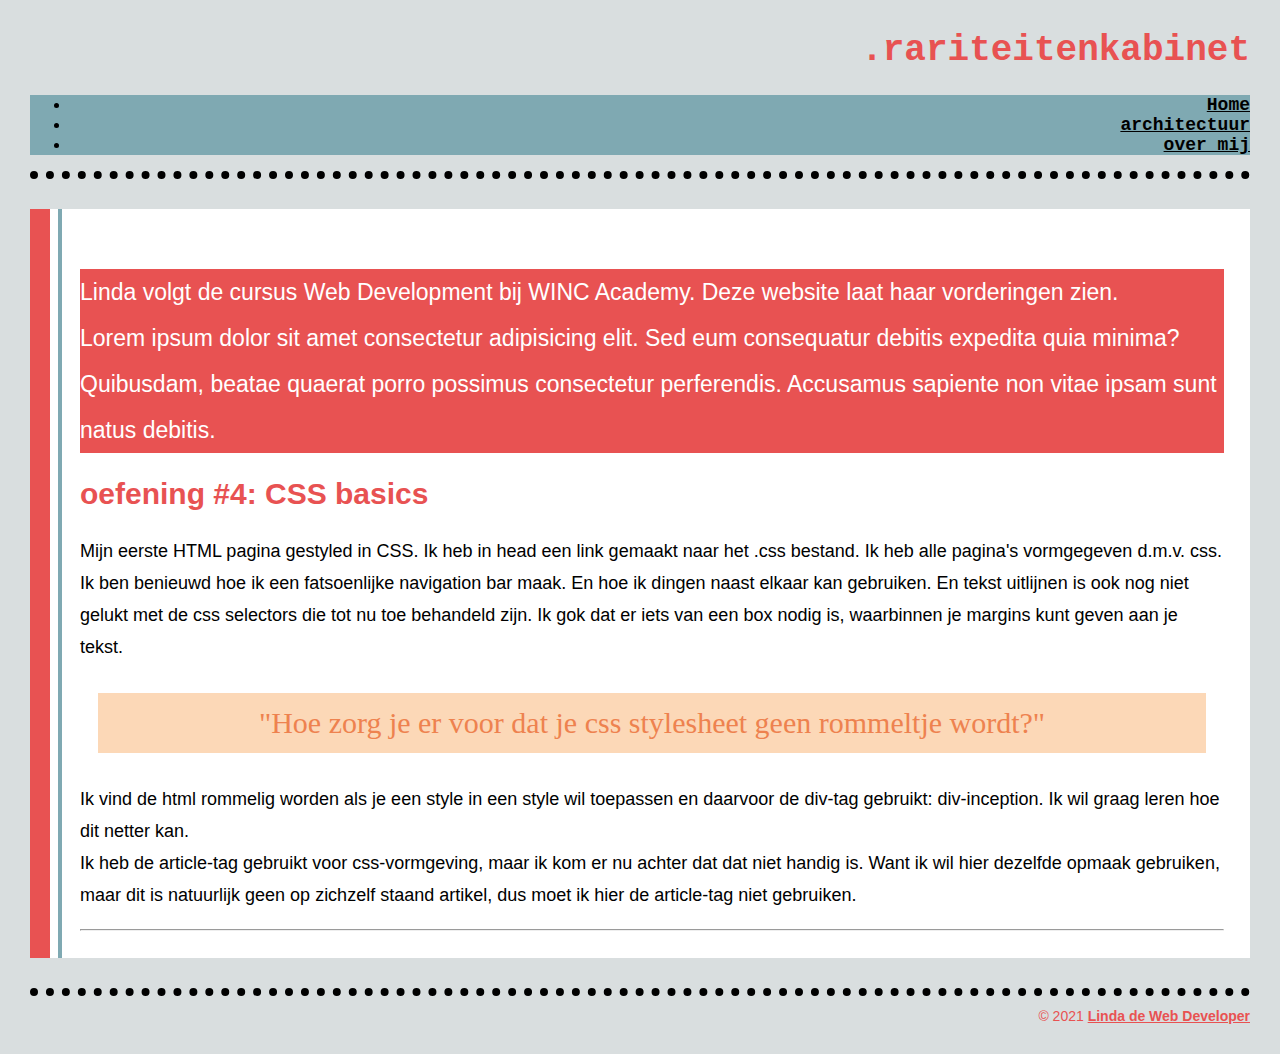
<file: 004_CSS_basics/index.html>
<!DOCTYPE html>

<html>

<head>
    <title>.rariteitenkabinet</title>
    <link rel="stylesheet" type="text/css" href="css/styles.css">
</head>

<body>

    <header>
        <!--Zo kun je aantekeningen toevoegen. Heel erg handig, voor jezelf of als je samenwerkt.-->
        <h1>.rariteitenkabinet</h1>
        <nav id="navigation">
            <ul>
                <li><a class="navigation" href="index.html">Home</a></li>
                <li><a class="navigation" href="pagina1.html">architectuur</a></li>
                <li><a class="navigation" href="about.html">over mij</a></li>
            </ul>
        </nav>
    </header>

    <div id="basicLayout">

        <main>
            <div class="inleiding">
                Linda volgt de cursus Web Development bij WINC Academy.
                Deze website laat haar vorderingen zien.<br>
                Lorem ipsum dolor sit amet consectetur adipisicing elit. Sed eum consequatur debitis expedita quia
                minima? Quibusdam, beatae quaerat porro possimus consectetur perferendis. Accusamus sapiente non vitae
                ipsam sunt natus debitis.
            </div>

            <article>
                <h2>oefening #4: CSS basics</h2>
                <p class="tekstArtikel">
                    Mijn eerste HTML pagina gestyled in CSS. Ik heb in head een link gemaakt naar het .css bestand. Ik
                    heb alle pagina's
                    vormgegeven
                    d.m.v. css.<br>
                    Ik ben benieuwd hoe ik een fatsoenlijke navigation bar maak.
                    En hoe ik dingen naast elkaar kan gebruiken. En tekst uitlijnen is ook nog niet gelukt met de css
                    selectors die tot nu toe behandeld zijn. Ik gok dat er iets van een box nodig is, waarbinnen je
                    margins kunt geven aan je
                    tekst.
                </p>
                <p class="quote">
                    "Hoe zorg je er voor dat je css stylesheet geen rommeltje wordt?"
                </p>
                <p class="tekstArtikel">
                    Ik vind de html rommelig worden als je een style in een style wil toepassen en daarvoor de div-tag
                    gebruikt: div-inception. Ik wil graag leren hoe dit netter kan.<br>
                    Ik heb de article-tag gebruikt voor css-vormgeving, maar ik kom er nu achter dat dat niet handig is.
                    Want ik wil hier dezelfde opmaak gebruiken, maar dit is natuurlijk geen op zichzelf staand artikel,
                    dus
                    moet ik hier de article-tag niet gebruiken.
                </p>
                <hr>
            </article>

        </main>

    </div>

    <footer>
        <p id="copyright">
            © 2021 <a class="webdeveloper" href="about.html">Linda de Web Developer</a>
        </p>
    </footer>

</body>

</html>
</file>
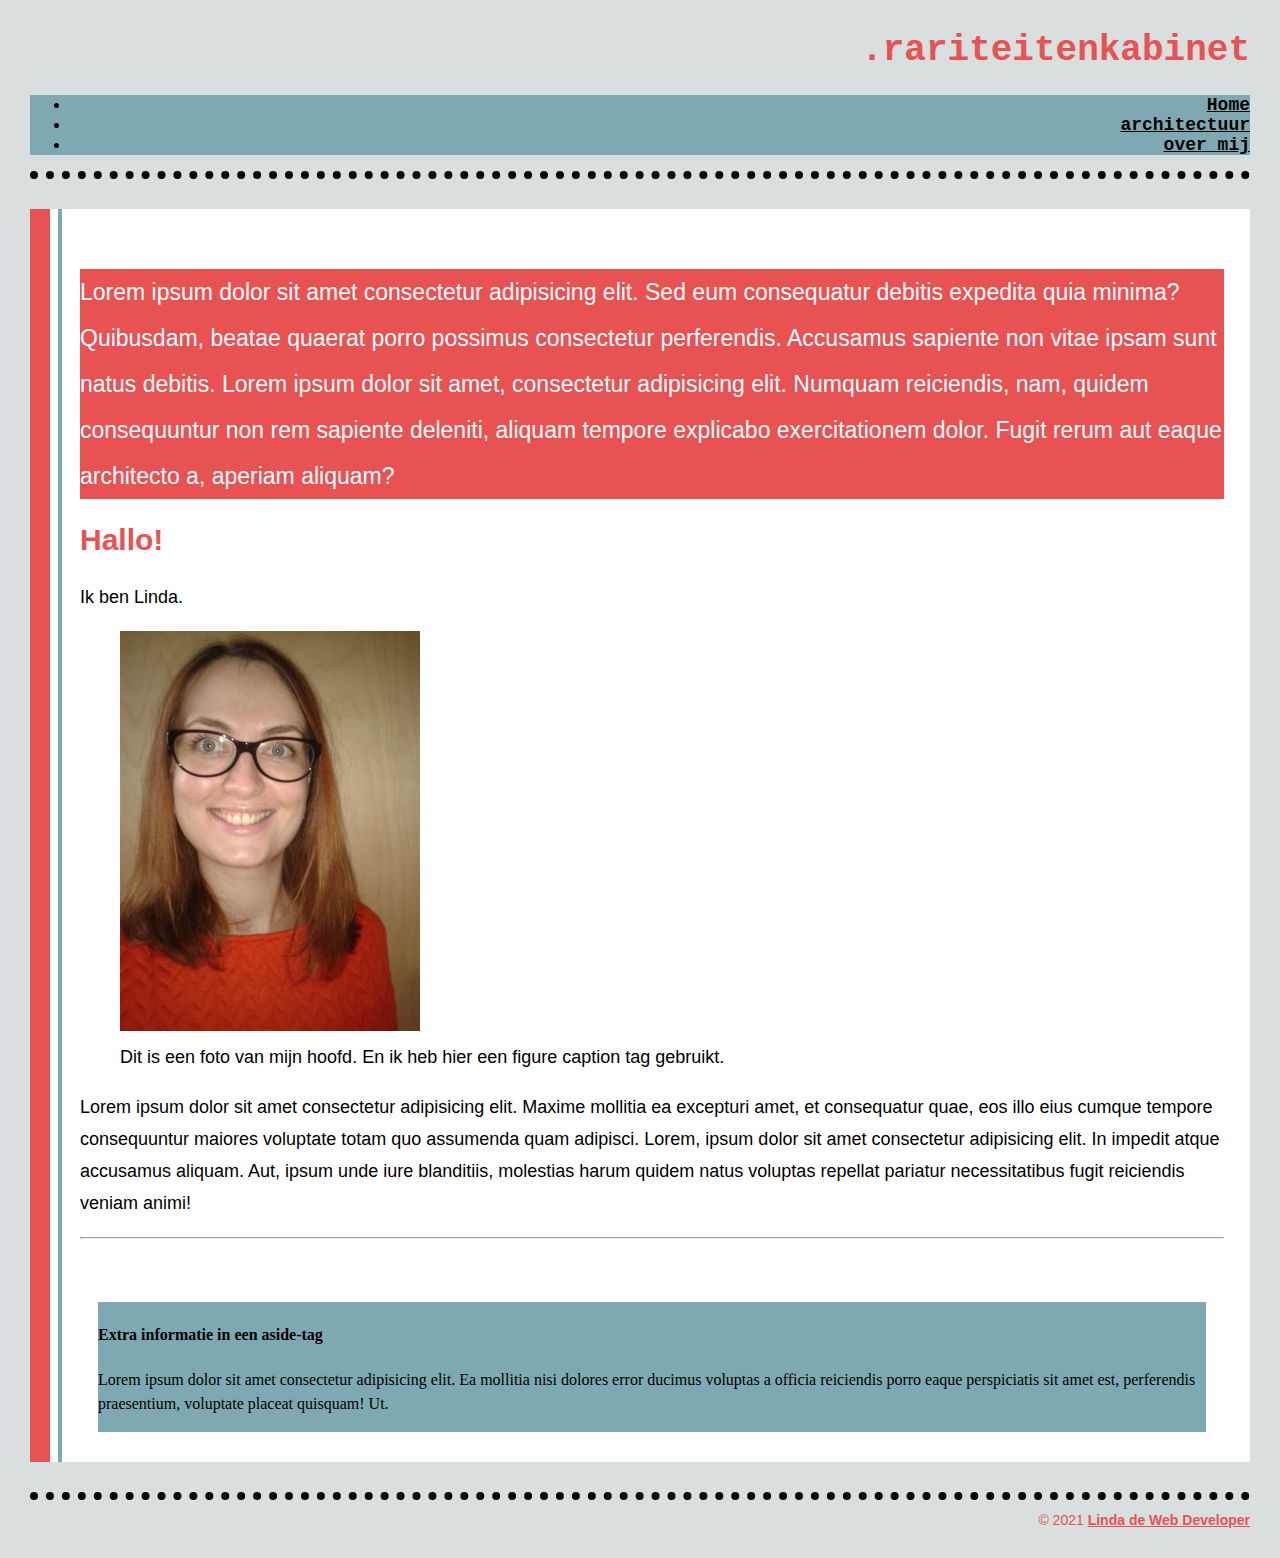
<file: 004_CSS_basics/about.html>
<!DOCTYPE html>

<html>

<head>
    <title>Het rariteitenkabinet.</title>
    <link rel="stylesheet" type="text/css" href="css/styles.css">
</head>

<body>

    <header>
        <!--Zo kun je aantekeningen toevoegen. Heel erg handig, voor jezelf of als je samenwerkt.-->
        <h1>.rariteitenkabinet</h1>
        <nav id="navigation">
            <ul>
                <li><a class="navigation" href="index.html">Home</a></li>
                <li><a class="navigation" href="pagina1.html">architectuur</a></li>
                <li><a class="navigation" href="about.html">over mij</a></li>
            </ul>
        </nav>
    </header>

    <div id="basicLayout">

        <main>
            <div class="inleiding">
                Lorem ipsum dolor sit amet consectetur adipisicing elit. Sed eum consequatur debitis expedita quia
                minima? Quibusdam, beatae quaerat porro possimus consectetur perferendis. Accusamus sapiente non vitae
                ipsam sunt natus debitis. Lorem ipsum dolor sit amet, consectetur adipisicing elit. Numquam reiciendis,
                nam, quidem consequuntur non rem sapiente deleniti, aliquam tempore explicabo exercitationem dolor.
                Fugit rerum aut eaque architecto a, aperiam aliquam?
            </div>

            <article>
                <h2>Hallo!</h2>
                <p class="tekstArtikel">
                    Ik ben Linda.<br>
                </p>

                <figure>
                    <img src="img/20140818_Linda_kleur.jpg" width="300">
                    <figcaption>Dit is een foto van mijn hoofd. En ik heb hier een figure caption tag gebruikt.
                    </figcaption>
                </figure>

                <p class="tekstArtikel">
                    Lorem ipsum dolor sit amet consectetur adipisicing elit. Maxime mollitia ea excepturi amet, et
                    consequatur
                    quae, eos illo eius cumque tempore consequuntur maiores voluptate totam quo assumenda quam adipisci.
                    Lorem,
                    ipsum dolor sit amet consectetur adipisicing elit. In impedit atque accusamus aliquam. Aut, ipsum
                    unde iure
                    blanditiis, molestias harum quidem natus voluptas repellat pariatur necessitatibus fugit reiciendis
                    veniam
                    animi!
                </p>
                <hr>
            </article>

            <aside>
                <h4>Extra informatie in een aside-tag</h4>
                <p>
                    Lorem ipsum dolor sit amet consectetur adipisicing
                    elit.
                    Ea mollitia nisi dolores error ducimus voluptas a officia reiciendis porro eaque perspiciatis sit
                    amet
                    est, perferendis praesentium, voluptate placeat quisquam! Ut.
                </p>

            </aside>

        </main>

    </div>

    <footer>
        <p id="copyright">
            © 2021 <a class="webdeveloper" href="about.html">Linda de Web Developer</a>
        </p>
    </footer>

</body>

</html>
</file>
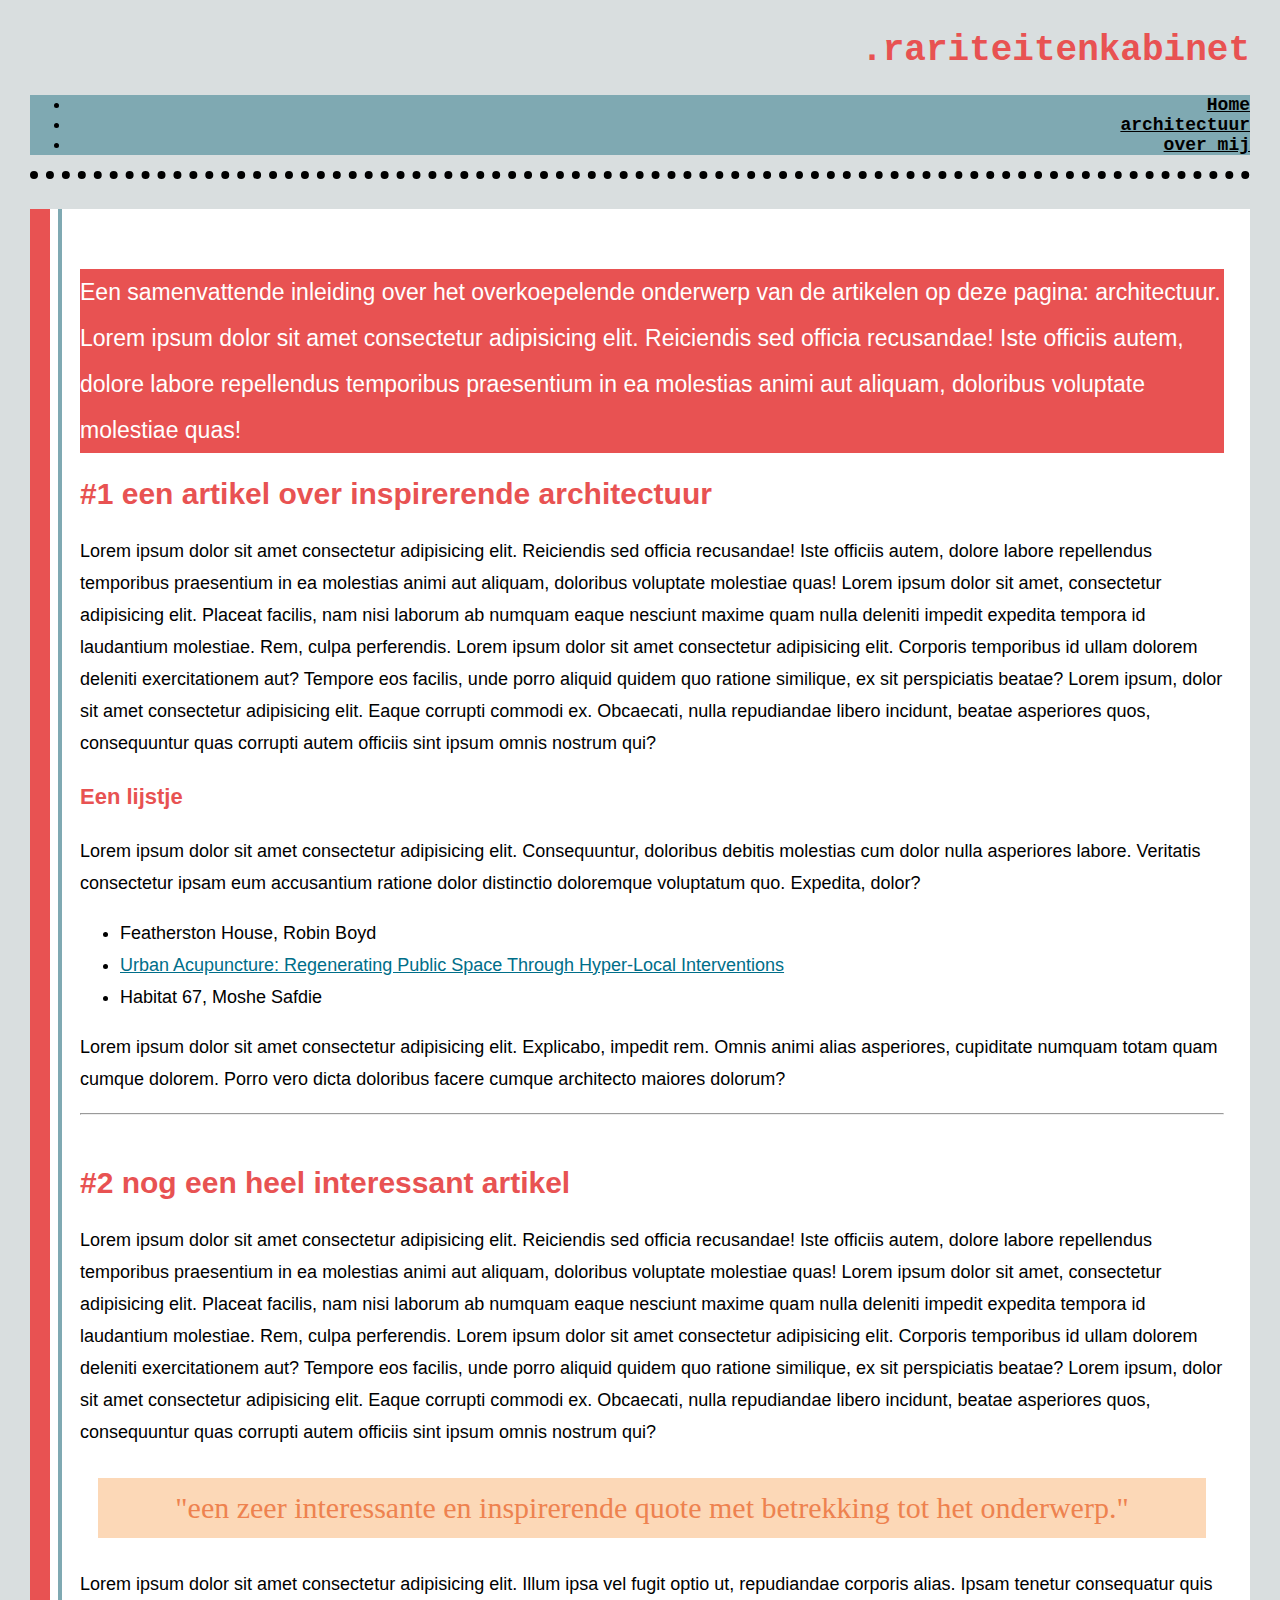
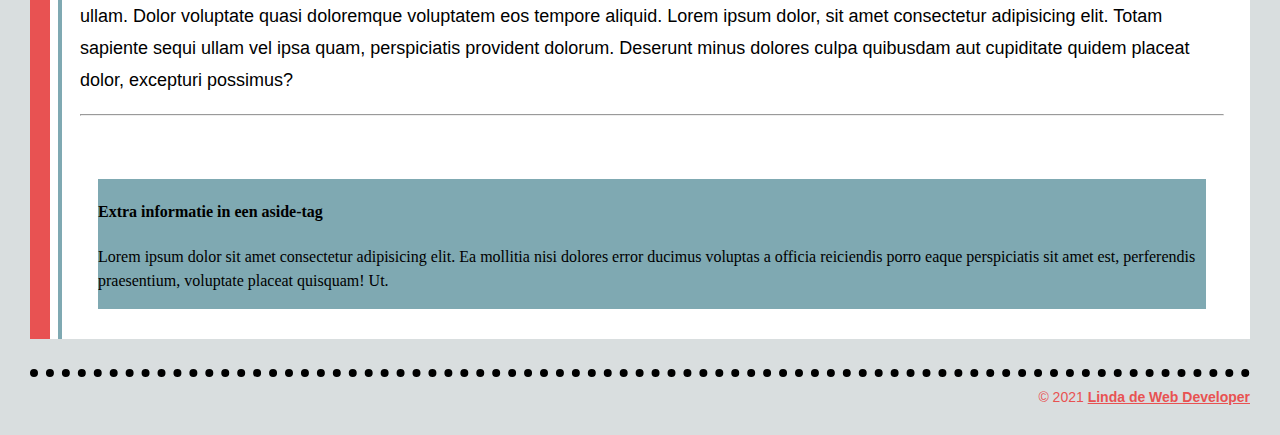
<file: 004_CSS_basics/pagina1.html>
<!DOCTYPE html>

<html>

<head>
    <title>.rariteitenkabinet</title>
    <link rel="stylesheet" type="text/css" href="css/styles.css">
</head>

<body>

    <header>
        <!--Zo kun je aantekeningen toevoegen. Heel erg handig, voor jezelf of als je samenwerkt.-->
        <h1>.rariteitenkabinet</h1>
        <nav id="navigation">
            <ul>
                <li><a class="navigation" href="index.html">Home</a></li>
                <li><a class="navigation" href="pagina1.html">architectuur</a></li>
                <li><a class="navigation" href="about.html">over mij</a></li>
            </ul>
        </nav>
    </header>

    <div id="basicLayout">

        <main>
            <div class="inleiding">
                Een samenvattende inleiding over het overkoepelende onderwerp van de artikelen op deze pagina:
                architectuur. Lorem ipsum
                dolor sit amet consectetur adipisicing elit. Reiciendis sed officia recusandae! Iste
                officiis autem, dolore labore repellendus temporibus praesentium in ea molestias animi aut aliquam,
                doloribus voluptate molestiae quas!
            </div>

            <article>
                <h2>#1 een artikel over inspirerende architectuur</h2>
                <p class="tekstArtikel">
                    Lorem ipsum dolor sit amet consectetur adipisicing elit. Reiciendis sed officia recusandae! Iste
                    officiis autem, dolore labore repellendus temporibus praesentium in ea molestias animi aut aliquam,
                    doloribus voluptate molestiae quas! Lorem ipsum dolor sit amet, consectetur adipisicing elit.
                    Placeat
                    facilis, nam nisi laborum ab numquam eaque nesciunt maxime quam nulla deleniti impedit expedita
                    tempora
                    id laudantium molestiae. Rem, culpa perferendis. Lorem ipsum dolor sit amet consectetur adipisicing
                    elit. Corporis temporibus id ullam dolorem deleniti exercitationem aut? Tempore eos facilis, unde
                    porro
                    aliquid quidem quo ratione similique, ex sit perspiciatis beatae? Lorem ipsum, dolor sit amet
                    consectetur adipisicing elit. Eaque corrupti commodi ex. Obcaecati, nulla repudiandae libero
                    incidunt,
                    beatae asperiores quos, consequuntur quas corrupti autem officiis sint ipsum omnis nostrum qui?
                </p>
                <section>
                    <h3>Een lijstje</h3>
                    <p class="tekstArtikel">
                        Lorem ipsum dolor sit amet consectetur adipisicing elit. Consequuntur, doloribus
                        debitis molestias cum dolor nulla asperiores labore. Veritatis consectetur ipsam eum accusantium
                        ratione dolor distinctio doloremque voluptatum quo. Expedita, dolor?</p>
                    <ul>
                        <li>Featherston House, Robin Boyd</li>
                        <li><a href="https://www.archdaily.com/948304/urban-acupuncture-regenerating-public-space-through-hyper-local-interventions"
                                target="_blank">Urban Acupuncture: Regenerating Public Space Through Hyper-Local
                                Interventions</a></li>
                        <li>Habitat 67, Moshe Safdie</li>
                    </ul>
                    <p class="tekstArtikel">
                        Lorem ipsum dolor sit amet consectetur adipisicing elit. Explicabo, impedit rem.
                        Omnis animi alias
                        asperiores, cupiditate numquam totam quam cumque dolorem. Porro vero dicta doloribus facere
                        cumque
                        architecto maiores dolorum?
                    </p>
                </section>
                <hr>
            </article>
            <article>
                <h2>#2 nog een heel interessant artikel</h2>
                <p class="tekstArtikel">
                    Lorem ipsum dolor sit amet consectetur adipisicing elit. Reiciendis sed officia recusandae! Iste
                    officiis autem, dolore labore repellendus temporibus praesentium in ea molestias animi aut aliquam,
                    doloribus voluptate molestiae quas! Lorem ipsum dolor sit amet, consectetur adipisicing elit.
                    Placeat
                    facilis, nam nisi laborum ab numquam eaque nesciunt maxime quam nulla deleniti impedit expedita
                    tempora
                    id laudantium molestiae. Rem, culpa perferendis. Lorem ipsum dolor sit amet consectetur adipisicing
                    elit. Corporis temporibus id ullam dolorem deleniti exercitationem aut? Tempore eos facilis, unde
                    porro
                    aliquid quidem quo ratione similique, ex sit perspiciatis beatae? Lorem ipsum, dolor sit amet
                    consectetur adipisicing elit. Eaque corrupti commodi ex. Obcaecati, nulla repudiandae libero
                    incidunt,
                    beatae asperiores quos, consequuntur quas corrupti autem officiis sint ipsum omnis nostrum qui?
                </p>
                <section>
                    <p class="quote">
                        "een zeer interessante en inspirerende quote met betrekking tot het onderwerp."
                    </p>
                    <p class="tekstArtikel">
                        Lorem ipsum dolor sit amet consectetur adipisicing elit. Illum ipsa vel fugit optio ut,
                        repudiandae
                        corporis alias. Ipsam tenetur consequatur quis ullam. Dolor voluptate quasi doloremque
                        voluptatem
                        eos tempore aliquid. Lorem ipsum dolor, sit amet consectetur adipisicing elit. Totam sapiente
                        sequi
                        ullam vel ipsa quam, perspiciatis provident dolorum. Deserunt minus dolores culpa quibusdam aut
                        cupiditate quidem placeat dolor, excepturi possimus?
                    </p>
                </section>
                <hr>
            </article>

            <aside>
                <h4>Extra informatie in een aside-tag</h4>
                <p>
                    Lorem ipsum dolor sit amet consectetur adipisicing
                    elit.
                    Ea mollitia nisi dolores error ducimus voluptas a officia reiciendis porro eaque perspiciatis sit
                    amet
                    est, perferendis praesentium, voluptate placeat quisquam! Ut.
                </p>

            </aside>

        </main>

    </div>

    <footer>
        <p id="copyright">
            © 2021 <a class="webdeveloper" href="about.html">Linda de Web Developer</a>
        </p>
    </footer>

</body>

</html>
</file>
<file: 004_CSS_basics/css/styles.css>
html {
    background-color: rgb(217,222,223);
}

header {
    min-width: 414px;
    max-width: 1220px;
    width: auto;
    margin:auto;
    margin-top: 30px;
    margin-bottom: 30px;
    border-style: none none dotted none;
    border-color: rgb(0,0,0);
    border-width: 8px;
    background-color: rgb(217,222,223);
    color: rgb(232,82,82);
    font-family: 'Courier New', Courier, monospace;
    font-size: 18px;
    text-align: right;
}

#basicLayout {
    min-width: 414px;
    max-width: 1200px;
    width: auto;
    margin:auto;
    border-style: none none none solid;
    border-color: rgb(232,82,82);
    border-width: 20px;
    background-color: rgb(255,255,255);
    margin-top: 18px;
    margin-bottom: 18px;
}

main {
    margin-left: 8px;
    margin-right: 8px;
    margin-top: 18px;
    margin-bottom: 30px;
    text-align: left;
    background-color: rgb(255,255,255);
    font-family: 'Arial Narrow', Arial, sans-serif;
    font-weight: lighter;
    line-height: 2em;
    border-style: none none none solid;
    border-color: rgb(127,169,178);
    border-width: 4px;
}

footer {
    min-width: 414px;
    max-width: 1220px;
    width: auto;
    margin:auto;
    border-style: dotted none none none;
    border-color: rgb(0,0,0);
    border-width: 8px;
}

a {
    color:rgb(0,110,137);
}

a.navigation {
    color:rgb(0,0,0);
    font-family: 'Courier New', Courier, monospace;
    font-size: 18px;
    font-weight: bold;
    text-align: left;
}

a.webdeveloper {
    color: rgb(232,82,82);
    font-family: 'Arial Narrow', Arial, sans-serif;
    font-weight: bold;
}

article {
    margin-left: 18px;
    margin-right: 18px;
    margin-top: 18px;
    margin-bottom: 18px;
    border-style: none none solid none;
    border-color: rgb(255,255,255);
    border-width: 18px;
    font-size: 18px;
}

h2 {
    font-family: 'Arial Narrow', Arial, sans-serif;
    font-size: 30px;
    color: rgb(232,82,82);
}

h3 {
    font-family: 'Arial Narrow', Arial, sans-serif;
    font-size: 22px;
    color: rgb(232,82,82);  
}

h4 {
    font-family: Georgia, 'Times New Roman', Times, serif;
    font-size: 16px;
    line-height: 1.5em;
    font-weight: bold;
    color: rgb(0,0,0)
}

aside {
    margin-left: 18px;
    margin-right: 18px;
    margin-top: 18px;
    margin-bottom: 18px;
    border-style: solid;
    border-color: rgb(255,255,255);
    border-width: 18px 18px 30px 18px;
    background-color: rgb(127,169,178);
    font-family: Georgia, 'Times New Roman', Times, serif;
    font-size: 16px;
    line-height: 1.5em;
}

.inleiding {
    margin-left: 18px;
    margin-right: 18px;
    margin-top: 18px;
    margin-bottom: 18px;
    border-style: solid none none none;
    border-color: rgb(255,255,255);
    border-width: 60px; 
    background-color: rgb(232,82,82);
    color:rgb(255,255,255);
    font-size: 23px;
    line-height: 2em;    
}

.quote {
    margin-left: 18px;
    margin-right: 18px;
    background-color: rgb(252,216,183);
    text-align: center;
    font-family: Georgia, 'Times New Roman', Times, serif;
    font-size: 30px;
    line-height: 2em;
    color: rgb(238,130,79);
}

#navigation {
    background-color: rgb(127,169,178);
    color:rgb(0,0,0);
    font-family: 'Arial Narrow', Arial, sans-serif;
    font-weight: normal;
    font-size: 16px;
}

#copyright {
    margin-top: 12px;
    margin-bottom: 30px;
    text-align:right;
    color: rgb(232,82,82);
    font-family: 'Arial Narrow', Arial, sans-serif;
    font-size: 14px;
}
</file>
